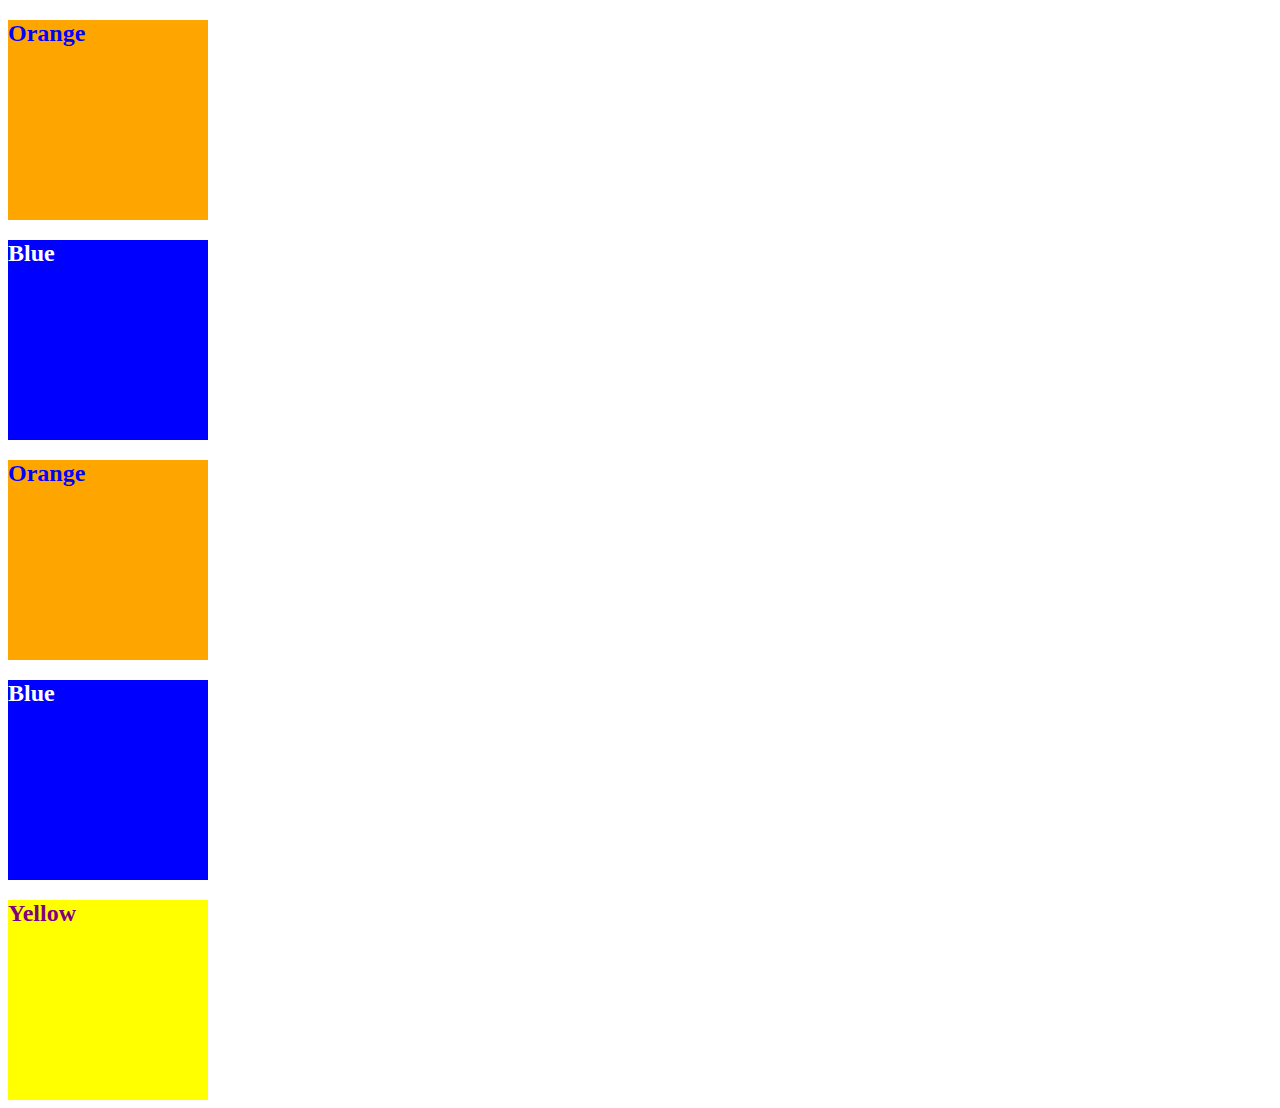
<file: for-today-2023-03-21/course-content/01-html-git-css/activities/11-Ins_CSS-color/index.html>
<!DOCTYPE html>
<html lang="en-US">
  <head>
    <meta charset="UTF-8">
    <meta name="viewport" content="width=device-width, initial-scale=1.0">
    <!-- The href attribute points to the relative path of the stylesheet-->
    <link rel="stylesheet" href="./assets/css/style.css">
    <title>Color</title>
  </head>

  <body>
    <!--Class attributes added for styling -->
    <section class="box box-orange">
      <h2>Orange</h2>
    </section>

    <section class="box box-blue">
      <h2>Blue</h2>
    </section>

    <section class="box box-orange">
      <h2>Orange</h2>
    </section>
   
    <section class="box box-blue">
      <h2>Blue</h2>
    </section>

    <!--id attribute added for styling-->
    <section id="box-yellow" class="box box-blue" >
      <h2>Yellow</h2>
    </section>
  </body>

</html>
</file>
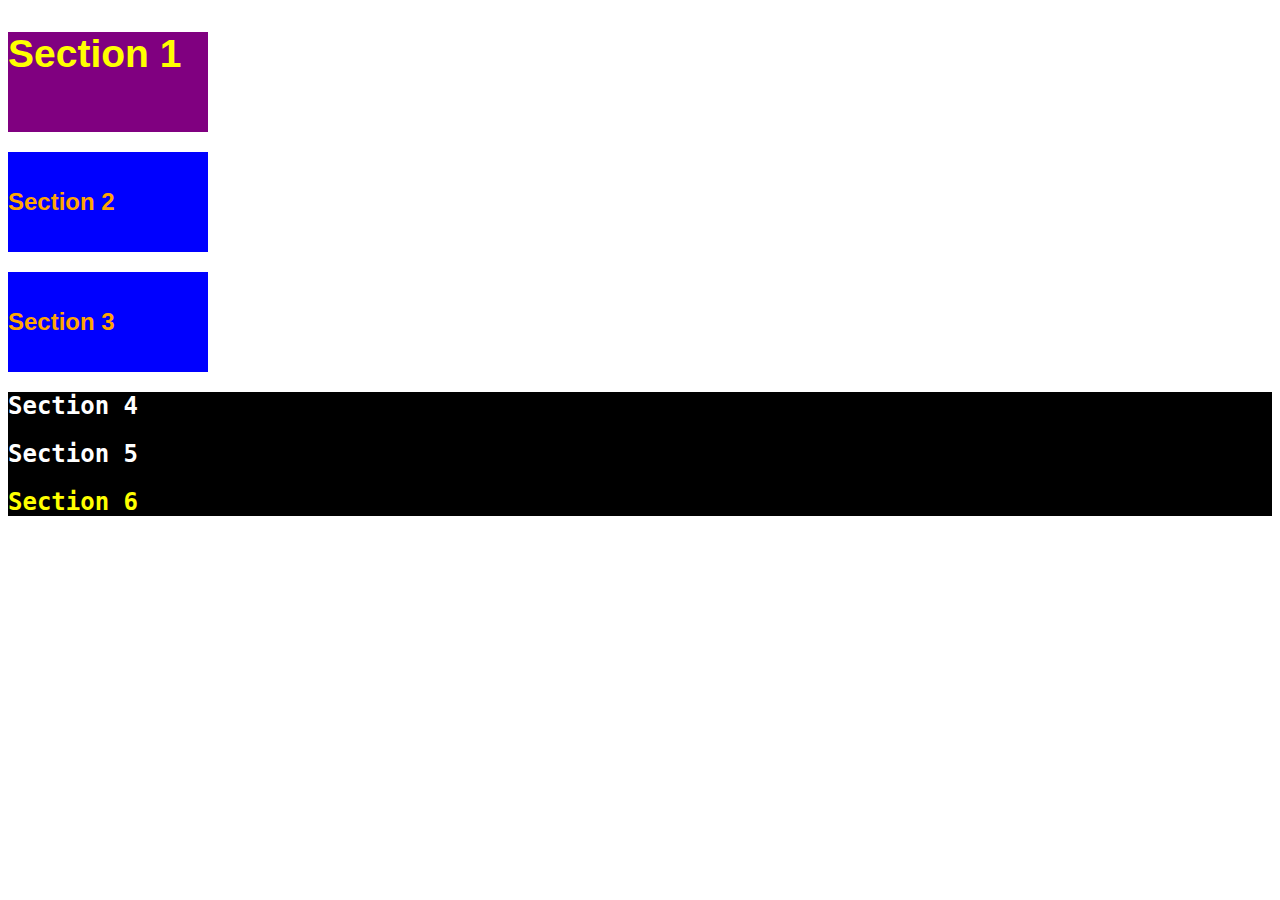
<file: for-today-2023-03-21/course-content/01-html-git-css/activities/13-Ins_CSS-units-font/index.html>
<!DOCTYPE html>
<html lang="en-us">

  <head>
    <meta charset="UTF-8">
    <title>Student Bio</title>
    <link rel="stylesheet" type="text/css" href="./assets/css/style.css">
  </head>

  <body>
    <section class="box" id="section-1">
      <h2>Section 1</h2>
    </section>

    <section class="box section-blue">
      <h2>Section 2</h2>
    </section>

    <section class="box section-blue">
      <h2>Section 3</h2>
    </section>

    <div class="container">
      <section>
        <h2>Section 4</h2>
      </section>
  
      <section>
        <h2>Section 5</h2>
      </section>
  
      <section id="section-6">
        <h2>Section 6</h2>
      </section>
    </div>
  </body>

</html>
</file>
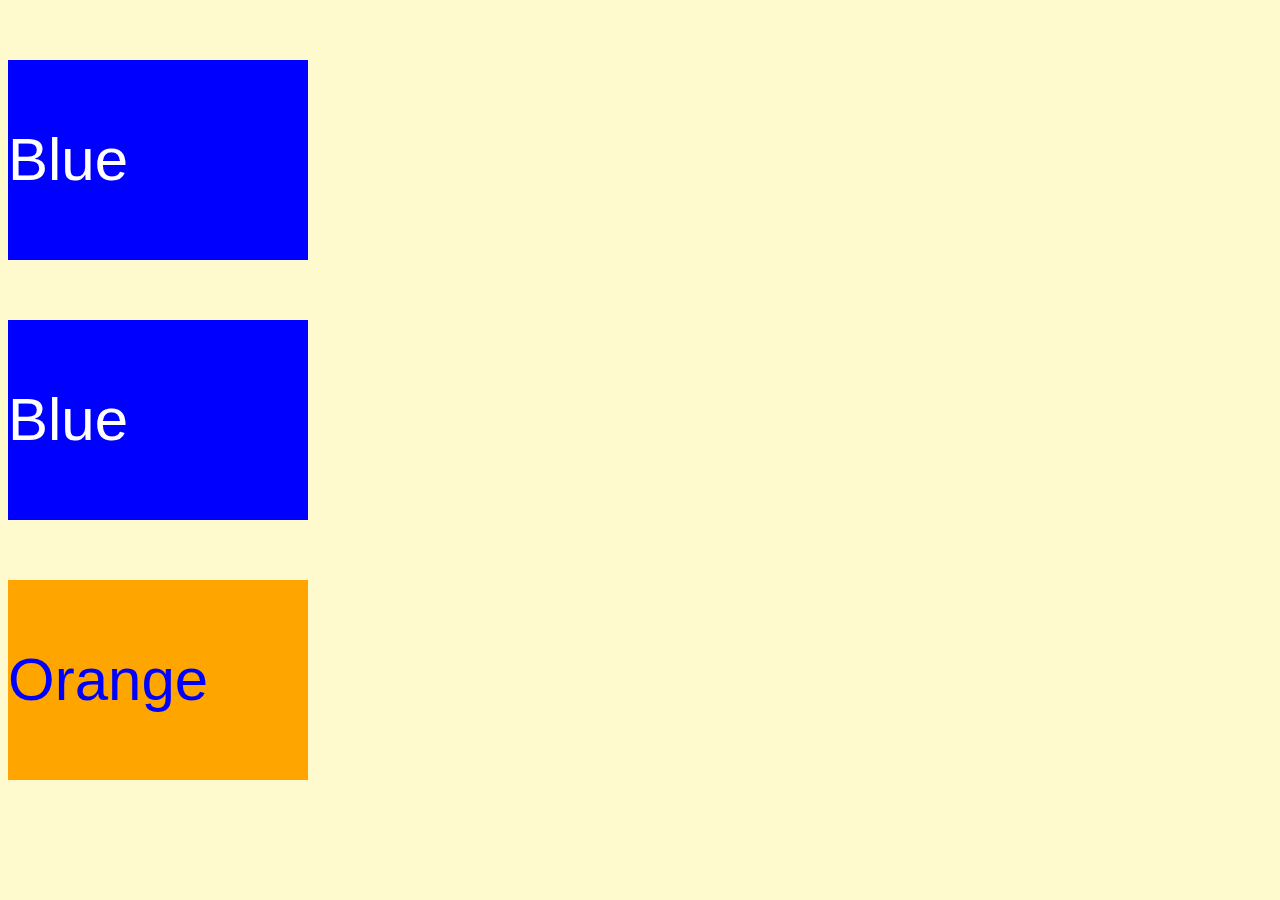
<file: for-today-2023-03-21/course-content/01-html-git-css/activities/15-Ins_CSS-selectors/index.html>
<!DOCTYPE html>
<html lang="en">
  <head>
    <meta charset="UTF-8">
    <meta name="viewport" content="width=device-width, initial-scale=1.0">
    <link rel="stylesheet" type="text/css" href="./assets/css/style.css">
    <title>Selectors</title>
  </head>

  <body>
    <section class="box-blue">
      <p>Blue</p>
    </section>

    <section class="box-blue">
      <p>Blue</p>
    </section>

    <section id="box-orange">
      <p>Orange</p>
    </section>
  </body>

</html>
</file>
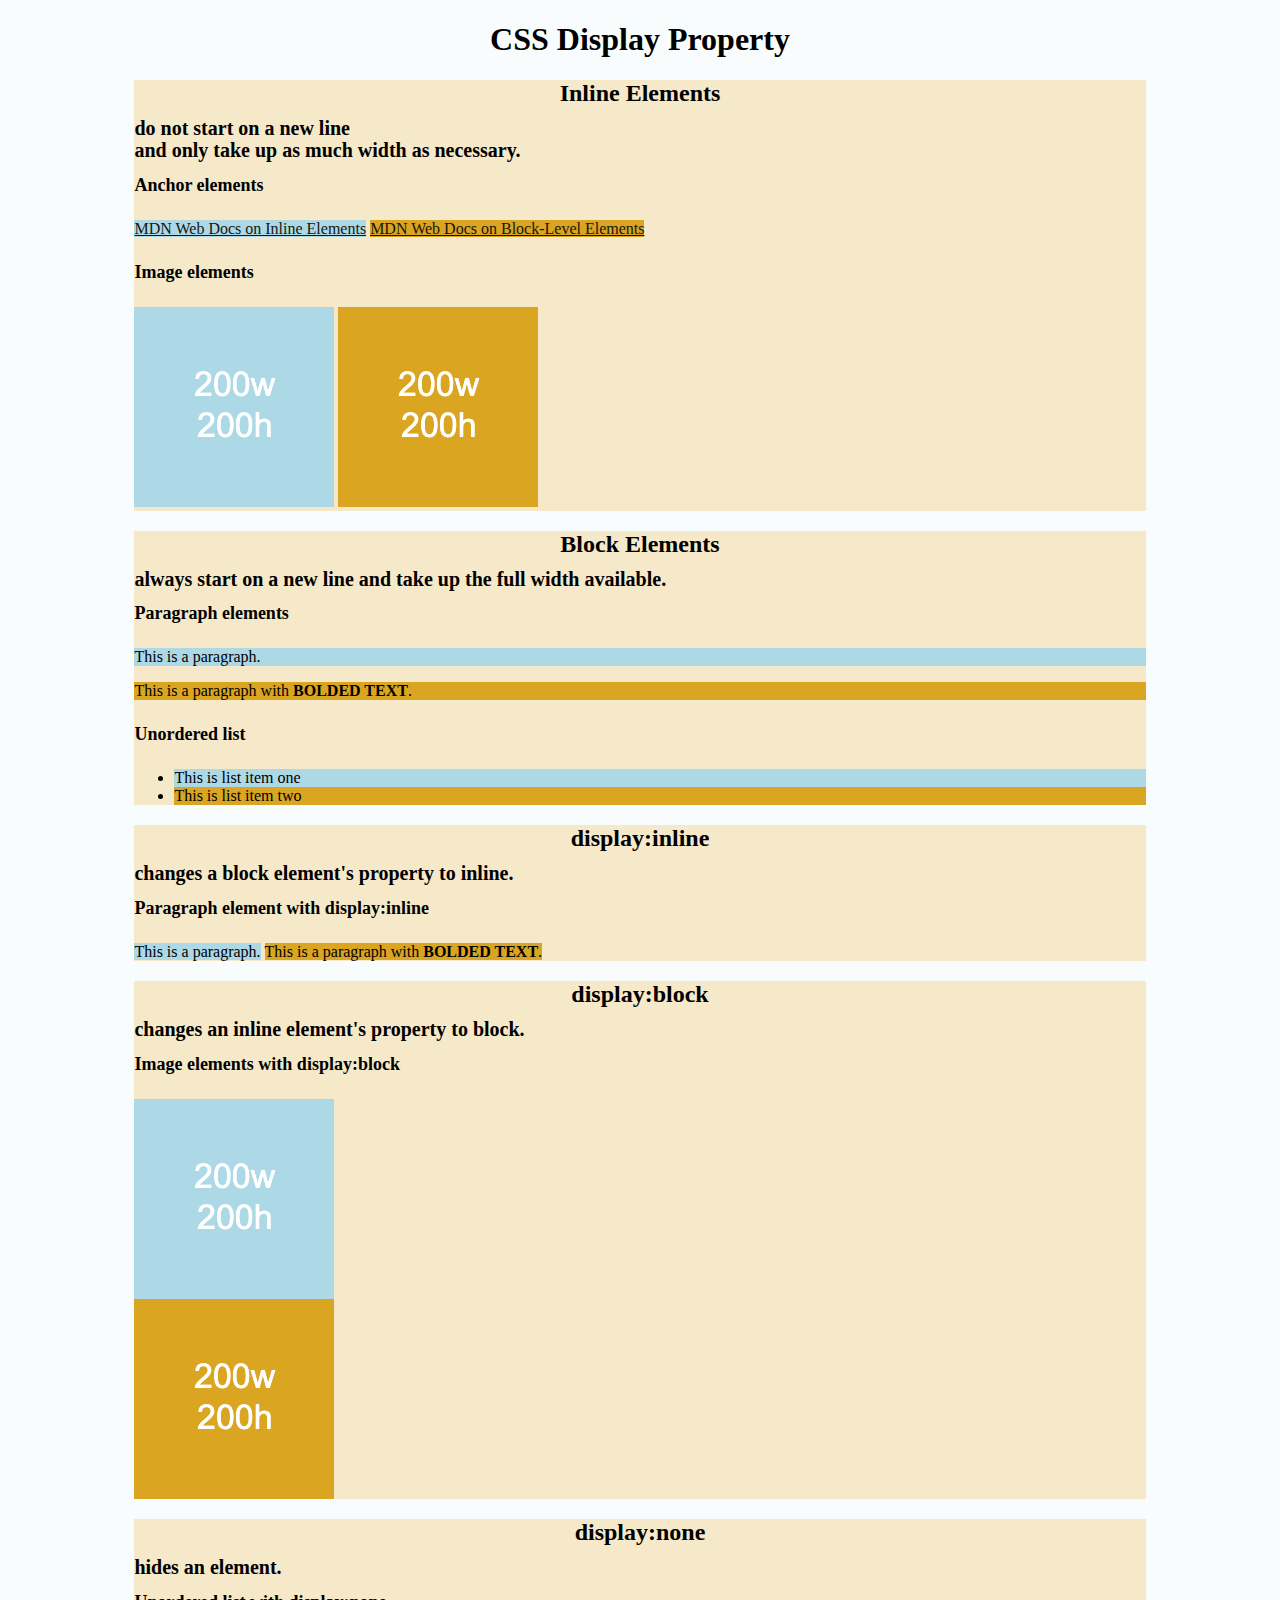
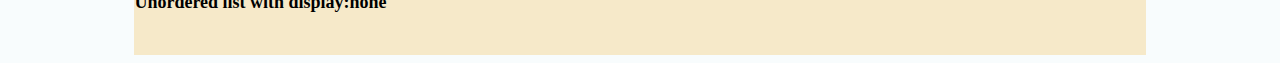
<file: for-today-2023-03-21/course-content/01-html-git-css/activities/17-Ins_HTML-display/index.html>
<!DOCTYPE html>
<html lang="en-US">

  <head>
    <meta charset="UTF-8">
    <title>HTML Display</title>
    <link rel="stylesheet" href="./assets/css/style.css">
  </head>

  <body>
    <header>
      <!-- Headers -->
      <h1>CSS Display Property</h1>
    </header>

    <section>
      <h2>Inline Elements</h2>
      <h3>do not start on a new line</h3>
      <h3>and only take up as much width as necessary.</h3>
      <!--Anchor elements <a> are inline elements-->
      <h4>Anchor elements</h4>
      <a class="first-element" href="https://developer.mozilla.org/en-US/docs/Web/HTML/Inline_elements">MDN Web Docs on Inline Elements</a>
      <a class="second-element" href="https://developer.mozilla.org/en-US/docs/Web/HTML/Block-level_elements">MDN Web Docs on Block-Level Elements</a>
      <!--Images <img> are inline elements-->
      <h4>Image elements</h4>
      <img class="first-element" src="./assets/images/image-1.png" alt="box with text reading 200w 200h"/>
      <img class="second-element" src="./assets/images/image-2.png" alt="box with text reading 200w 200h"/>
    </section>

    <section >
      <h2>Block Elements</h2>
      <h3>always start on a new line and take up the full width available.</h3>
      <!--Paragraph <p> elements are block elements-->
      <h4>Paragraph elements</h4>
      <p class="first-element">This is a paragraph.</p>
      <p class="second-element">This is a paragraph with <strong>BOLDED TEXT</strong>.</p>
       <!--Unordered lists are block elements-->
      <h4>Unordered list</h4>
      <ul>
        <li class="first-element" >This is list item one</li>
        <li class="second-element" >This is list item two</li>
      </ul>
    </section>

    <section>
      <h2>display:inline</h2>
      <h3>changes a block element's property to inline.</h3>
      <h4>Paragraph element with display:inline</h4>
      <p class="first-element display-inline">This is a paragraph.</p>
      <p class="second-element display-inline">This is a paragraph with <strong>BOLDED TEXT</strong>.</p>
    </section>

    <section>
      <h2>display:block</h2>
      <h3>changes an inline element's property to block.</h3>
      <h4>Image elements with display:block</h4>
      <img class="first-element display-block" src="./assets/images/image-1.png" alt="box with height and width text"/>
      <img class="second-element display-block" src="./assets/images/image-2.png" alt="box with height and width text"/>  
    </section>

    <section>
      <h2>display:none</h2>
      <h3>hides an element.</h3>
      <h4>Unordered list with display:none</h4>
      <ul class="display-none">
        <li>This is list item one</li>
        <li>This is list item two</li>
      </ul>
      <br>
    </section>

  </body>

</html>
</file>
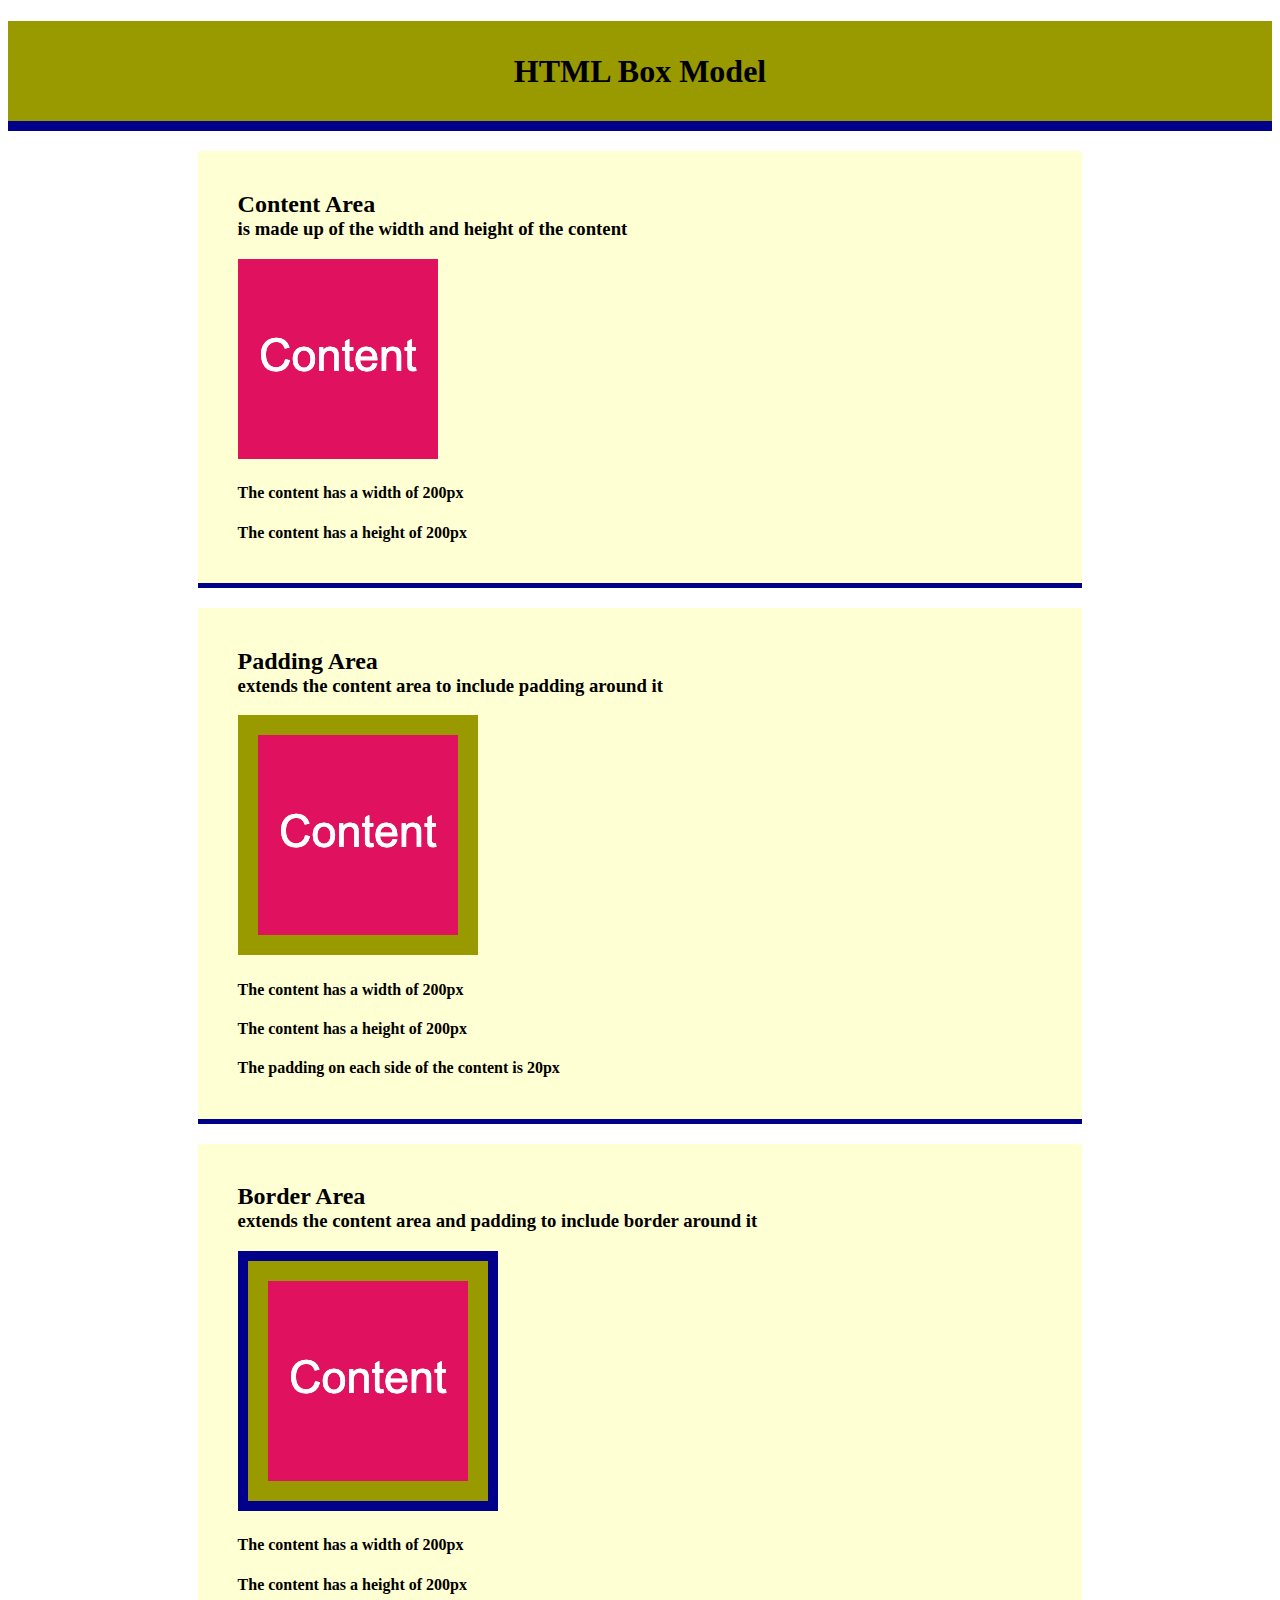
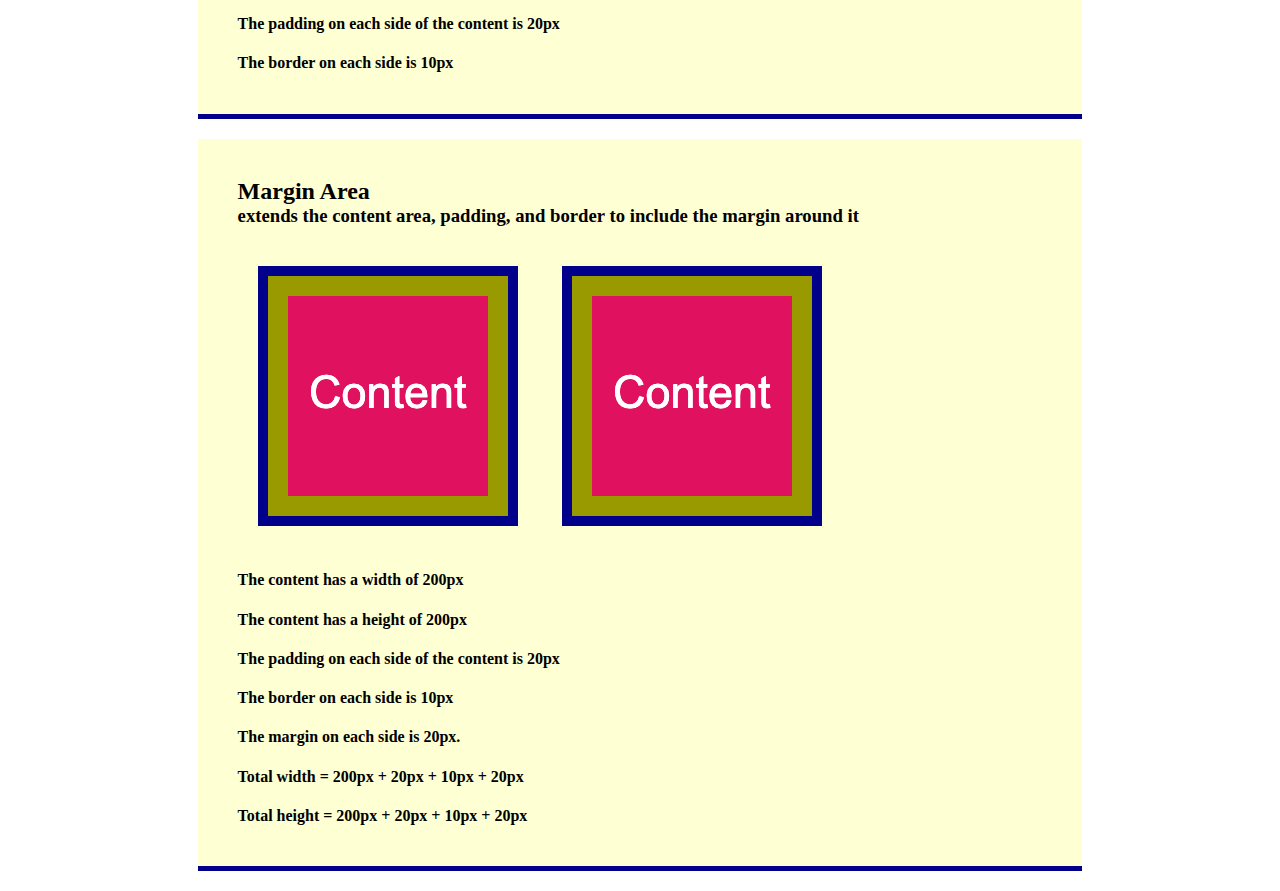
<file: for-today-2023-03-21/course-content/01-html-git-css/activities/19-Ins_CSS-box-model/index.html>
<!DOCTYPE html>
<html lang="en-US">

  <head>
    <meta charset="UTF-8">
    <title>CSS Box Model</title>
    <link rel="stylesheet" href="./assets/css/style.css">
  </head>

  <body>
    <header>
      <h1>HTML Box Model</h1>
    </header>
    
    <section>
      <div class="example-box">
        <h2>Content Area</h2>
        <h3>is made up of the width and height of the content</h3>
        <img src="./assets/images/image-1.png" alt="box with number 1"/>
        <h4>The content has a width of 200px</h4>
        <h4>The content has a height of 200px</h4>
      </div>
    </section>

    <section>
      <div class="example-box">
        <h2>Padding Area</h2>
        <h3>extends the content area to include padding around it</h3>
        <img class="image-padding" src="./assets/images/image-1.png" alt="box with number 1"/>
        <h4>The content has a width of 200px</h4>
        <h4>The content has a height of 200px</h4>
        <h4>The padding on each side of the content is 20px</h4>
      </div>
    </section>

    <section>
      <div class="example-box">
        <h2>Border Area</h2>
        <h3>extends the content area and padding to include border around it</h3>
        <img class="image-padding image-border" src="./assets/images/image-1.png" alt="box with number 1"/>
        <h4>The content has a width of 200px</h4>
        <h4>The content has a height of 200px</h4>
        <h4>The padding on each side of the content is 20px</h4>
        <h4>The border on each side is 10px</h4>
      </div>
    </section>

    <section>
      <div class="example-box">
        <h2>Margin Area</h2>
        <h3>extends the content area, padding, and border to include the margin around it</h3>
        <img class="image-padding image-border image-margin" src="./assets/images/image-1.png" alt="box with number 1"/>
        <img class="image-padding image-border image-margin" src="./assets/images/image-1.png" alt="box with number 1"/>
        <h4>The content has a width of 200px</h4>
        <h4>The content has a height of 200px</h4>
        <h4>The padding on each side of the content is 20px</h4>
        <h4>The border on each side is 10px</h4>
        <h4>The margin on each side is 20px.</h4>
        <h4>Total width = 200px + 20px + 10px + 20px</h4>
        <h4>Total height = 200px + 20px + 10px + 20px</h4>
      </div>
    </section>
      
  </body>

</html>
</file>
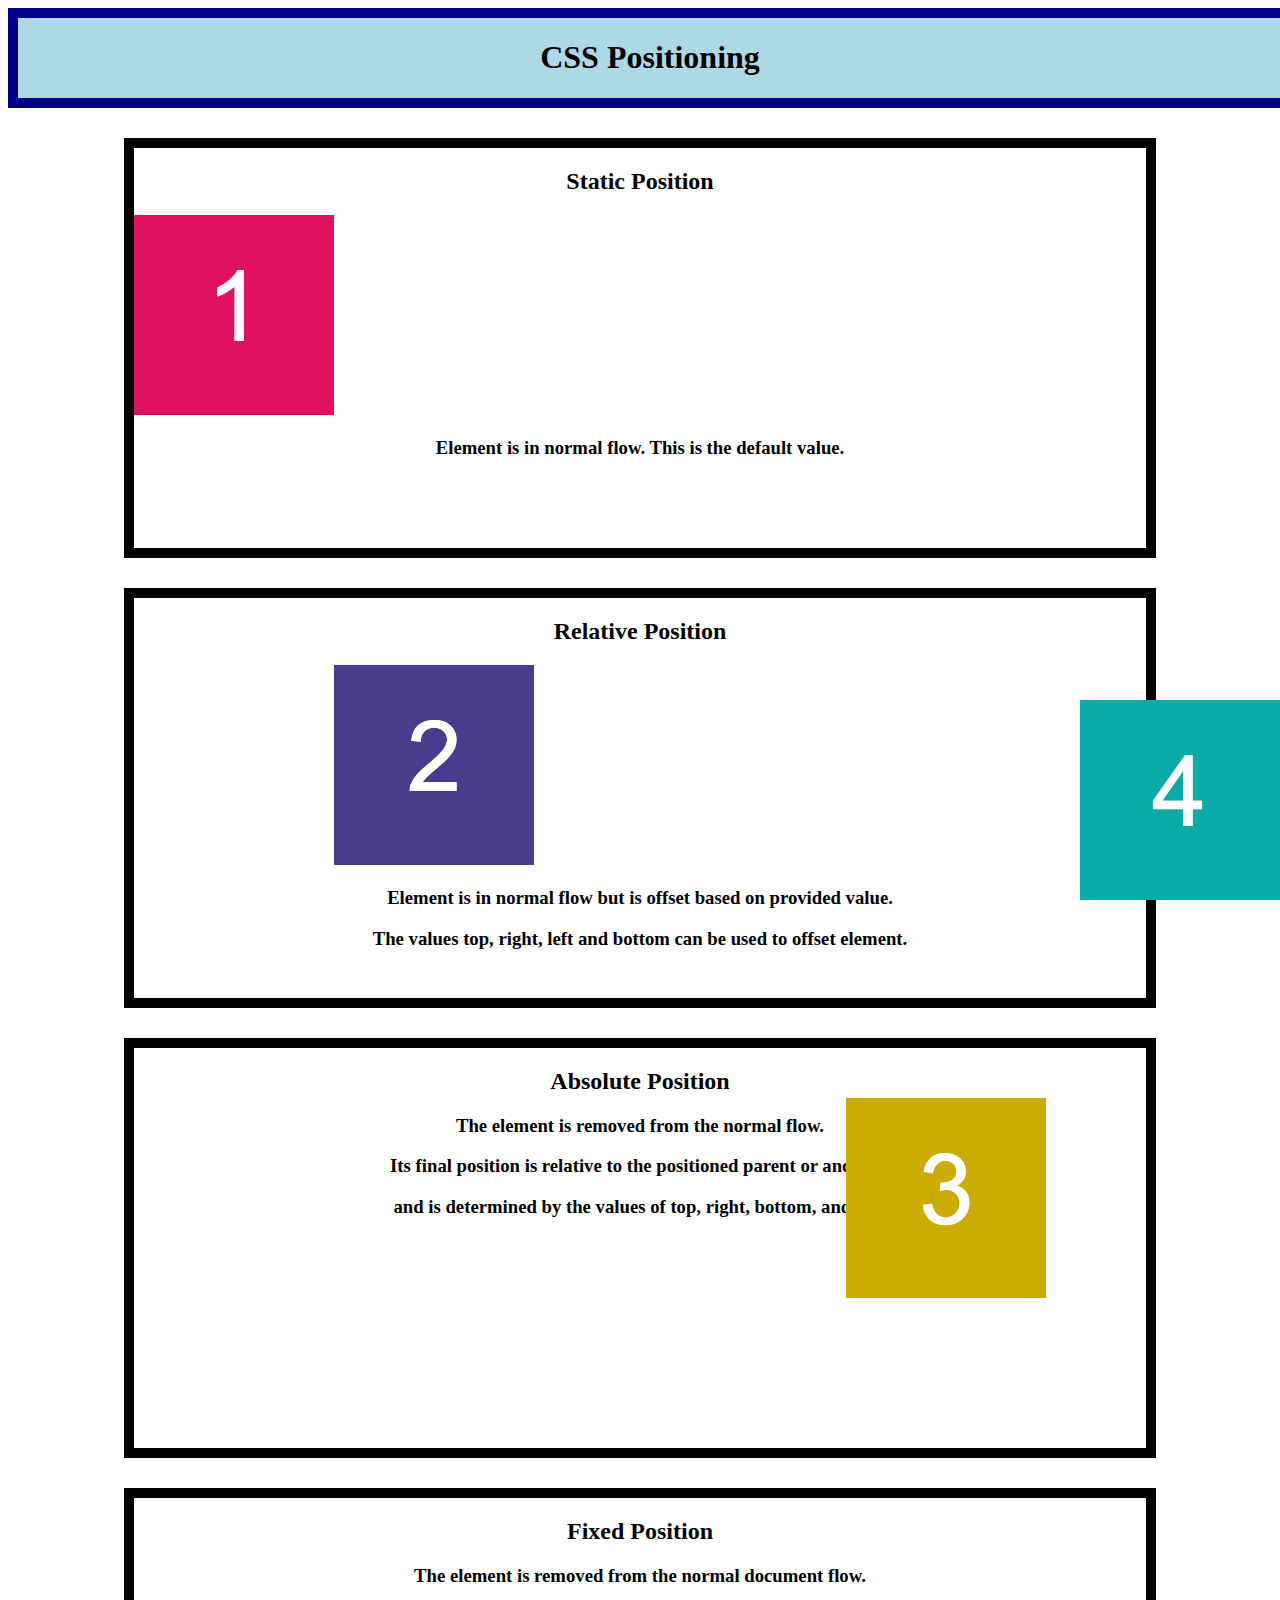
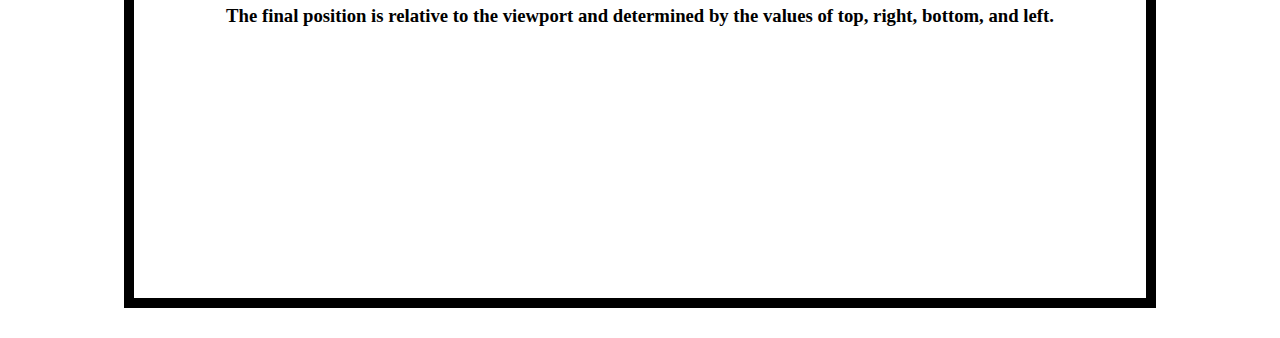
<file: for-today-2023-03-21/course-content/01-html-git-css/activities/21-Ins_CSS-positioning/index.html>
<!DOCTYPE html>
<html lang="en-US">
  <head>
    <meta charset="UTF-8">
    <meta name="viewport" content="width=device-width, initial-scale=1.0">
    <link rel="stylesheet" href="./assets/css/style.css">
    <title>CSS Positioning</title>
  </head>

  <body>
    <header>
      <h1>CSS Positioning</h1>
    </header>

    <section>
      <h2>Static Position</h2>
      <img src="./assets/images/image-1.png" alt="box with number 1"/>
      <h3>Element is in normal flow. This is the default value.</h3>
    </section>

    <section>
      <h2>Relative Position</h2>
      <img id="relative-box" src="./assets/images/image-2.png" alt="box with number 2"/>
      <h3>Element is in normal flow but is offset based on provided value.</h3>
      <h3>The values top, right, left and bottom can be used to offset element.</h3>
    </section>

    <section id="absolute-section">
      <h2>Absolute Position</h2>
      <img id="absolute-box" src="./assets/images/image-3.png" alt="box with number 3"/>
      <h3>The element is removed from the normal flow.</h3>
      <h3>Its final position is relative to the positioned parent or ancestor</h3>
      <h3>and is determined by the values of top, right, bottom, and left.</h3>
    </section>

    <section>
      <h2>Fixed Position</h2>
      <img id="fixed-box" src="./assets/images/image-4.png" alt="box with number 4">
      <h3>The element is removed from the normal document flow.</h3>
      <h3>The final position is relative to the viewport and determined by the values of top, right, bottom, and left. </h3>
    </section>
  </body>

</html>
</file>
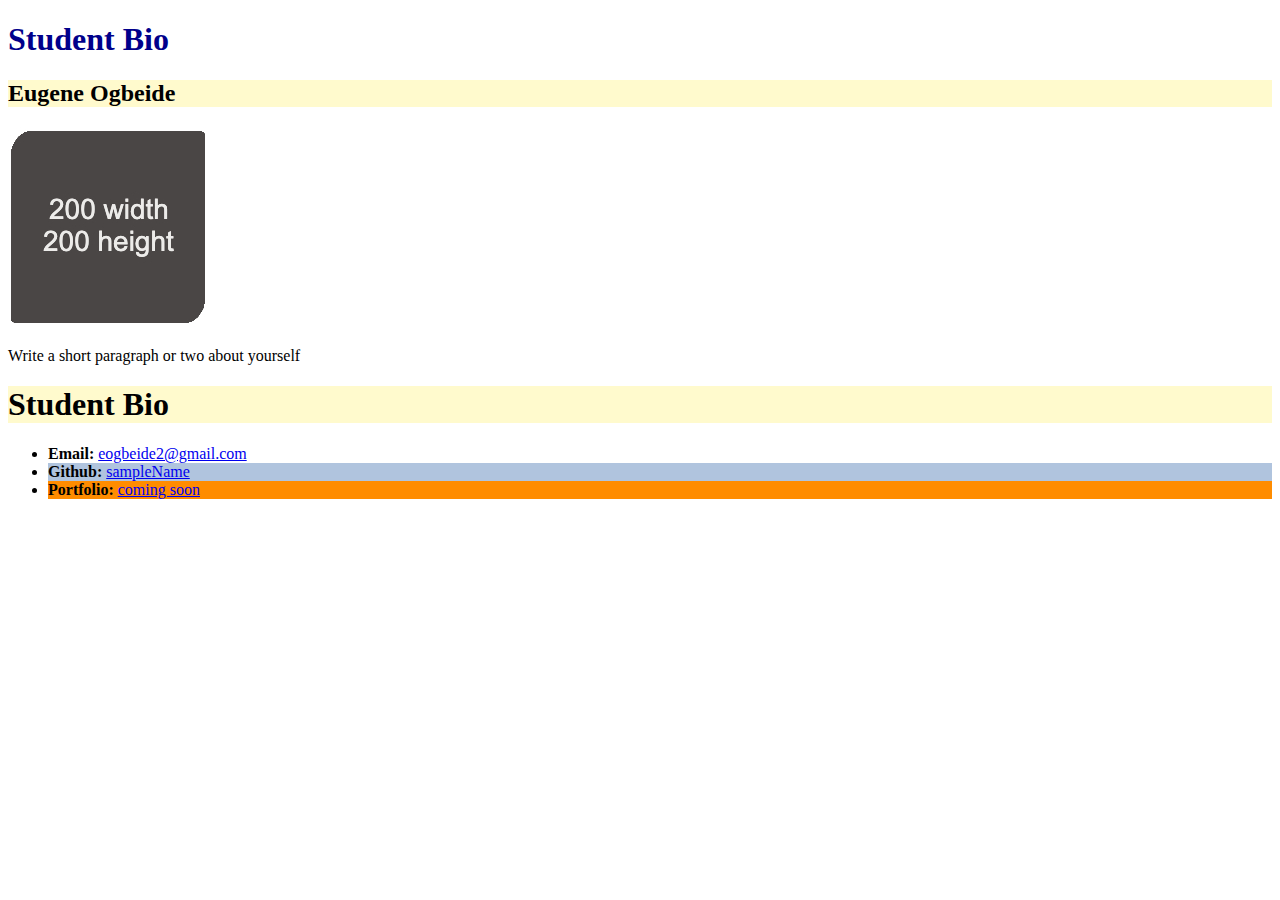
<file: for-today-2023-03-21/course-content/01-html-git-css/activities/08-Stu_Attributes/Unsolved/index.html>
<!DOCTYPE html>
<html lang="en-US">
  <head>
    <meta charset="UTF-8" />
    <title>Student Bio With Attributes</title>
    <!-- Link to stylesheet using rel and href attributes -->
    <link rel="stylesheet" href="./assets/css/style.css" />
  </head>

  <body>
    <header>
      <h1 class="title">Student Bio</h1>
    </header>
    <!-- TODO: add class attribute  -->
    <section>
      <h2 class="lesson">Eugene Ogbeide</h2>
      <!-- TODO: modify img attributes -->
      <img src="./assets/images/image-1.jpg" alt="Your Name" />
      <p>Write a short paragraph or two about yourself</p>
    </section>
    <!-- TODO: add class attribute -->
    <section>
      <h1 class="lesson">Student Bio</h1>
      <ul>
        <!-- TODO: add id attribute -->
        <li id="Email">
          <strong>Email:</strong> <a href="#">eogbeide2@gmail.com</a></li>
        <!-- TODO: add id attribute -->
        <li id="github">
          <strong>Github:</strong> <a href="#">sampleName</a></li>
        <!-- TODO: add id attribute -->
        <li id="portfolio">
          <strong>Portfolio:</strong> <a href="#">coming soon</a></li>
      </ul>
    </section>
  </body>
</html>
</file>
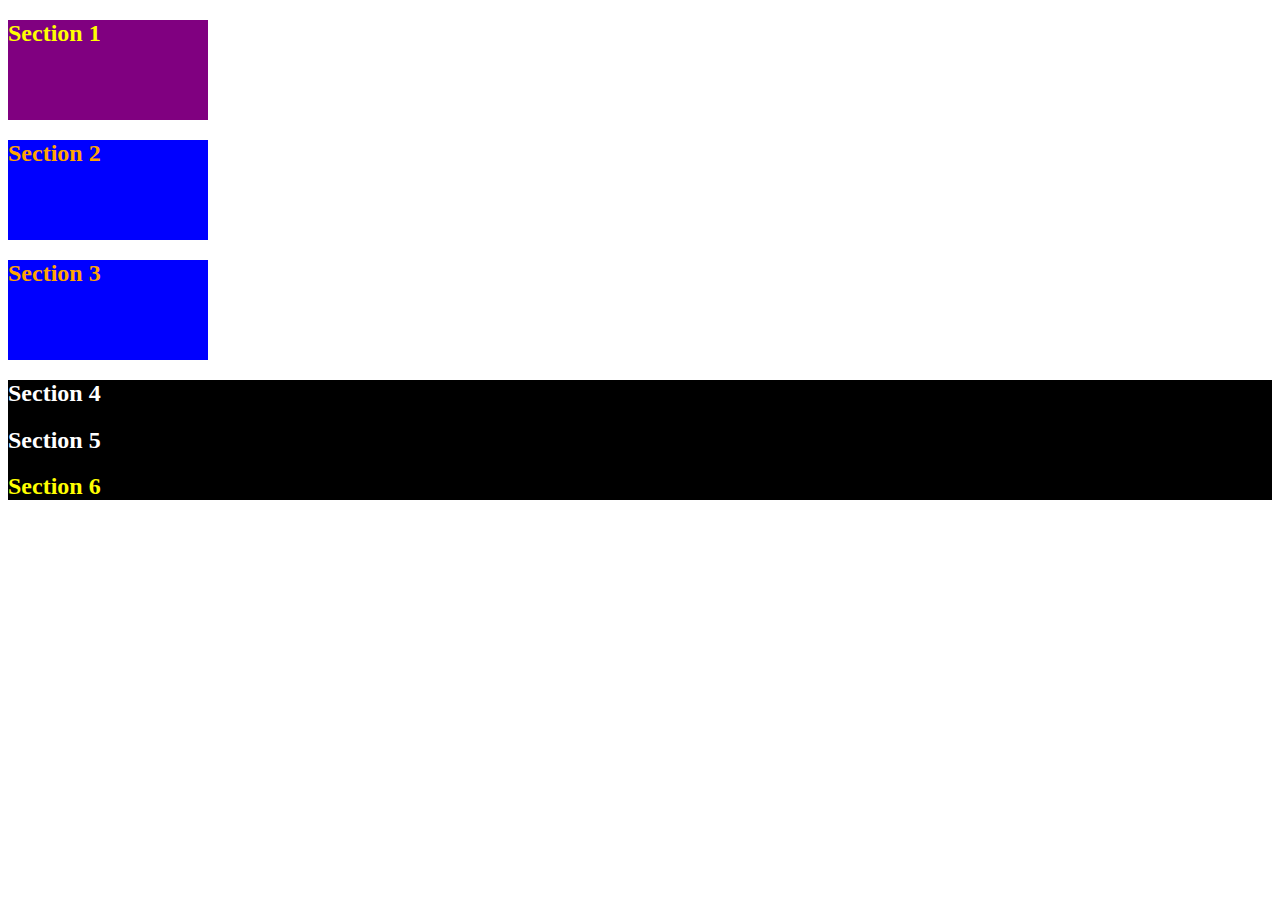
<file: for-today-2023-03-21/course-content/01-html-git-css/activities/12-Stu_CSS-color/Unsolved/index.html>
<!DOCTYPE html>
<html lang="en-US">

  <head>
    <meta charset="UTF-8">
    <title>Colors</title>
<!-- TODO: Add CSS style sheet link here -->
<link rel="stylesheet" href="./assets/css/style.css">
</head>

  <body>
    <section class="lesson" id="section-1">
      <h2>Section 1</h2>
    </section>

    <section class="lesson section-blue">
      <h2>Section 2</h2>
    </section>

    <section class="lesson section-blue">
      <h2>Section 3</h2>
    </section>

    <div class="container">
      <section>
        <h2>Section 4</h2>
      </section>
  
      <section>
        <h2>Section 5</h2>
      </section>
  
      <section id="section-6">
        <h2>Section 6</h2>
      </section>
    </div>
  </body>

</html>
</file>
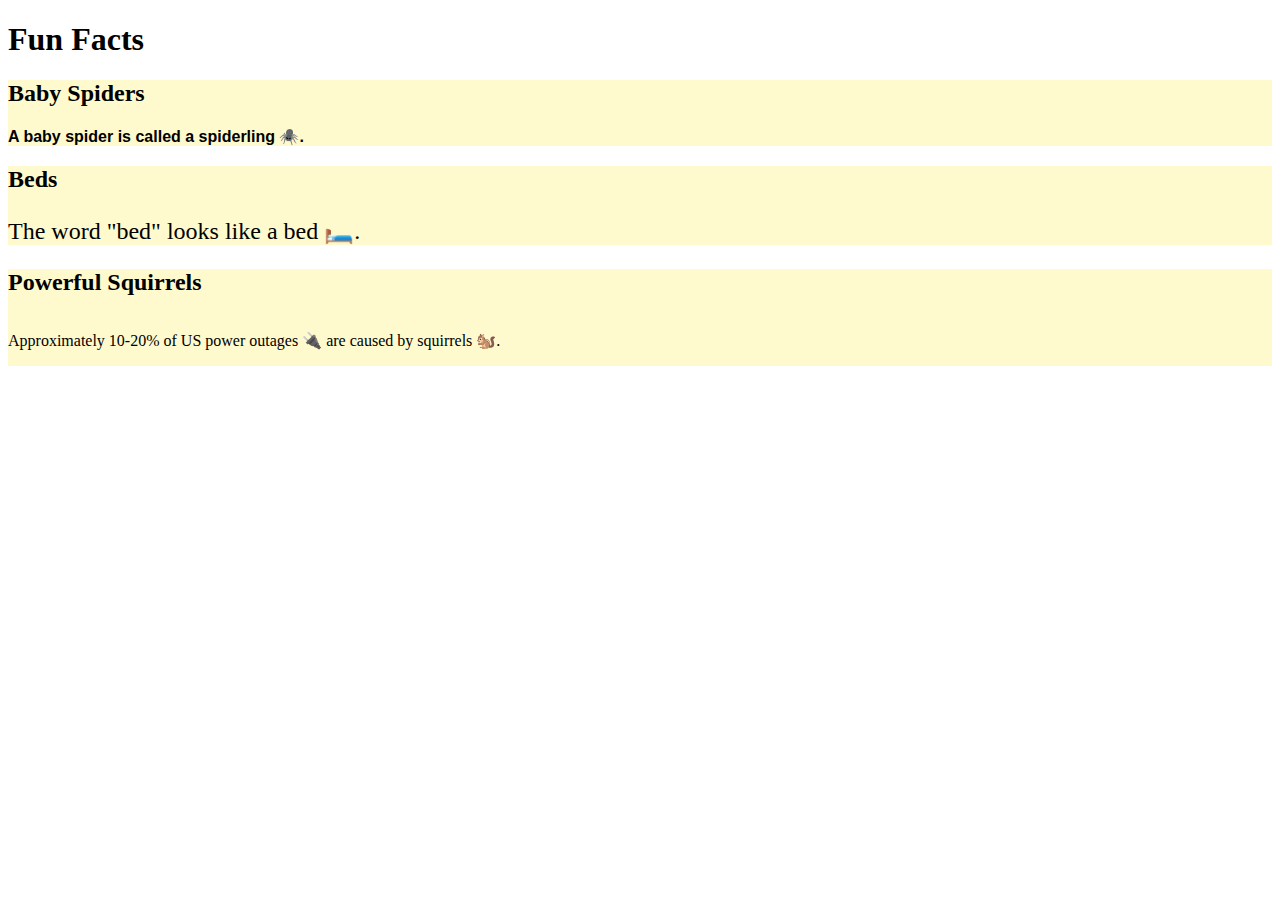
<file: for-today-2023-03-21/course-content/01-html-git-css/activities/14-Stu_CSS-units-font/Unsolved/index.html>
<!DOCTYPE html>
<html lang="en-us">

  <head>
    <meta charset="UTF-8">
    <title>Units and Fonts</title>
    <link rel="stylesheet" href="./assets/css/style.css">
  </head>

  <body>
    <header>
      <h1>Fun Facts</h1>
    </header>

    <section class="lesson">
      <h2>Baby Spiders</h2>
      <p id="fact-1">A baby spider is called a spiderling 🕷️. </p>
    </section>

    <section class="lesson">
      <h2>Beds</h2>
      <p id="fact-2">The word "bed" looks like a bed 🛏️.</p>
    </section>

    <section class="lesson">
      <h2 ">Powerful Squirrels</h2>
      <p id="fact-3">Approximately 10-20% of US power outages 🔌 are caused by squirrels 🐿️.</p>
    </section>
  </body>

</html>
</file>
<file: for-today-2023-03-21/course-content/01-html-git-css/activities/11-Ins_CSS-color/assets/css/style.css>
.box {
  /*Sets the height and width of the section */
  width: 200px;
  height: 200px
}

.box-blue {
  /* Sets font color */
  color: white;
  /* Sets background color */
  background-color: #0000ff;
}

.box-orange {
  /* Uses hex codes to define color */
  color: #0000ff;
  background-color: #ffa500;
}

#box-yellow {
  /* Uses predefined colors to define color */
  color: purple;
  background-color: yellow;
};
</file>
<file: for-today-2023-03-21/course-content/01-html-git-css/activities/13-Ins_CSS-units-font/assets/css/style.css>
.box {
  width: 200px;
  height: 100px;
  /* Font-family property specifies a list of fonts to be used in order of priority */
  font-family: "Comic Sans MS", cursive, sans-serif;
}

.section-blue {
  /* Line-height property sets the distance between lines of text */
  line-height: 100px;
  color: #ffa500;
  background-color: #0000FF;
}
  
.container {
  font-family: "Lucida Console", Monaco, monospace;
  color: white;
  background-color: black;
}

#section-1 {
  /* Font-size property sets the size of a font */
  font-size: 26px;
  color: #ffff00;
  background-color: #800080;
}

#section-6 {
  color: #ffff00;
}
</file>
<file: for-today-2023-03-21/course-content/01-html-git-css/activities/15-Ins_CSS-selectors/assets/css/style.css>
/* Universal Selector */
* {
  font-family: "Lucida Sans Unicode", "Lucida Grande", sans-serif;

}

/* Element Selectors select all of that element type */
body {
  background-color: lemonchiffon;
}

section {
  height: 200px;
  width: 300px;
  /* https://developer.mozilla.org/en-US/docs/Web/CSS/Specificity#selector_types */
  background-color: red;
}

p {
  font-size: 60px;
  line-height: 200px;
}

/* Class Selectors select all elements with that class */
.box-blue {
  color: white;
  background-color: blue;
}

/* Id Selectors are unique a unique id to identify an element */
#box-orange {
  color: blue;
  background-color: orange;
}
</file>
<file: for-today-2023-03-21/course-content/01-html-git-css/activities/17-Ins_HTML-display/assets/css/style.css>
body {
  background-color: #f8fcfd;
}

h1,
h2 {
  text-align: center;
}

h3 {
  font-size: 20px;
  line-height: 2px;

}

h4 {
  font-size: 18px;
}

a {
  font-size: 16px;
  color: #181510;
}

section {
  margin: 0 auto;
  width: 80%;
  background-color: #f6e9c9;
}

.first-element {
  background-color: lightblue;
}

.second-element {
  background-color: goldenrod;
}

/* Sets display of all elements with class selector to block */
.display-block {
  display: block;
}

/* Sets display of all elements with class selector to inline */
.display-inline {
  display: inline;
}

/* Sets display of all elements with class selector to inline */
/*visibility: hidden; visibility: hidden;hide the element takes up the same amount of the same amount of space*/
/*display: none;Hides element as if it's not there (compare with "visibility: hidden;").*/

.display-none {
  /*display: none;Hides element as if it's not there (compare with "visibility: hidden;").*/
   display: none; 

  /*visibility: hidden; visibility: hidden;hide the element takes up the same amount of the same amount of space*/
  /*visibility: hidden;*/
}
</file>
<file: for-today-2023-03-21/course-content/01-html-git-css/activities/19-Ins_CSS-box-model/assets/css/style.css>
header {
  height: 100px;
  width: 100%;
  /* Sets border to bottom only */
  border-bottom: 10px solid darkblue;
  background-color: #999900;
}

section {
  width: 70%;
  /* Sets top and bottom margin to 20px. Auto will center element */
  margin: 20px auto;
  border-bottom: 5px solid darkblue;
  background-color: #ffffd4;
}

h1 {
  text-align: center;
  line-height: 100px;
}

h2 {
  /* Sets bottom margin to 0 */
  margin-bottom: 0;
}

h3 {
  /* Sets top margin to 0 */
  margin-top: 0;
}

.example-box {
  /* Shortcut method sets top and bottom padding to 20px and left and right to 40px */
  padding: 20px 40px;
}

.image-padding {
  /* Sets padding on all sides to 20px */
  padding: 20px;
  background-color: #999900;
}

.image-border {
  /* Sets border on all sides */
  border: 10px solid darkblue;
}

.image-margin {
  /* Sets all sides to 20px */
  margin: 20px;
}
</file>
<file: for-today-2023-03-21/course-content/01-html-git-css/activities/21-Ins_CSS-positioning/assets/css/style.css>
h1,
h2,
h3 {
  text-align: center;
}

header {
  width: 100%;
  border: 10px solid darkblue;
  background-color: lightblue;
}

section {
  height: 400px;
  width: 80%;
  margin: 30px auto;
  border: 10px solid black;
}

/* Relative positioning */
#relative-box {
  position: relative;
  left: 200px;
}

/* Absolute positioning */
#absolute-section {
  position: relative;
}

#absolute-box {
  position: absolute;
  top: 50px;
  right: 100px;
}

/* Fixed positioning */
#fixed-box {
  position: fixed;
  bottom: 0;
  right: 0;
}
</file>
<file: for-today-2023-03-21/course-content/01-html-git-css/activities/08-Stu_Attributes/Unsolved/assets/css/style.css>
.lesson {
  background-color: lemonchiffon;
}

.title {
  color: darkblue;
}

#email {
  background-color: goldenrod;
}

#github {
  background-color: lightsteelblue;
}

#portfolio {
  background-color: darkorange;
}
</file>
<file: for-today-2023-03-21/course-content/01-html-git-css/activities/12-Stu_CSS-color/Unsolved/assets/css/style.css>
.lesson {
    width: 200px;
    height: 100px;
  }
  
.section-blue {
  background-color: blue;
  color: orange;

}
  
.container { background-color: black;
  color: white;

}

#section-1 {
  background-color: purple;
  color: yellow;

}

#section-6 { color: yellow;

}
</file>
<file: for-today-2023-03-21/course-content/01-html-git-css/activities/14-Stu_CSS-units-font/Unsolved/assets/css/style.css>
/* TODO: Add typography */
.lesson {
    background-color: #fffacd;
}

/* Fact 1 */
#fact-1 {
  font-weight: bold;
  font-family: 'Trebuchet MS', 'Lucida Sans Unicode', 'Lucida Grande', 'Lucida Sans', Arial, sans-serif;
}

/* TODO: Fact 2 */
#fact-2 {
  font-size: 24px;

}

/* TODO: Fact 3 */
#fact-3 {
  line-height: 50px;
  
}
</file>
